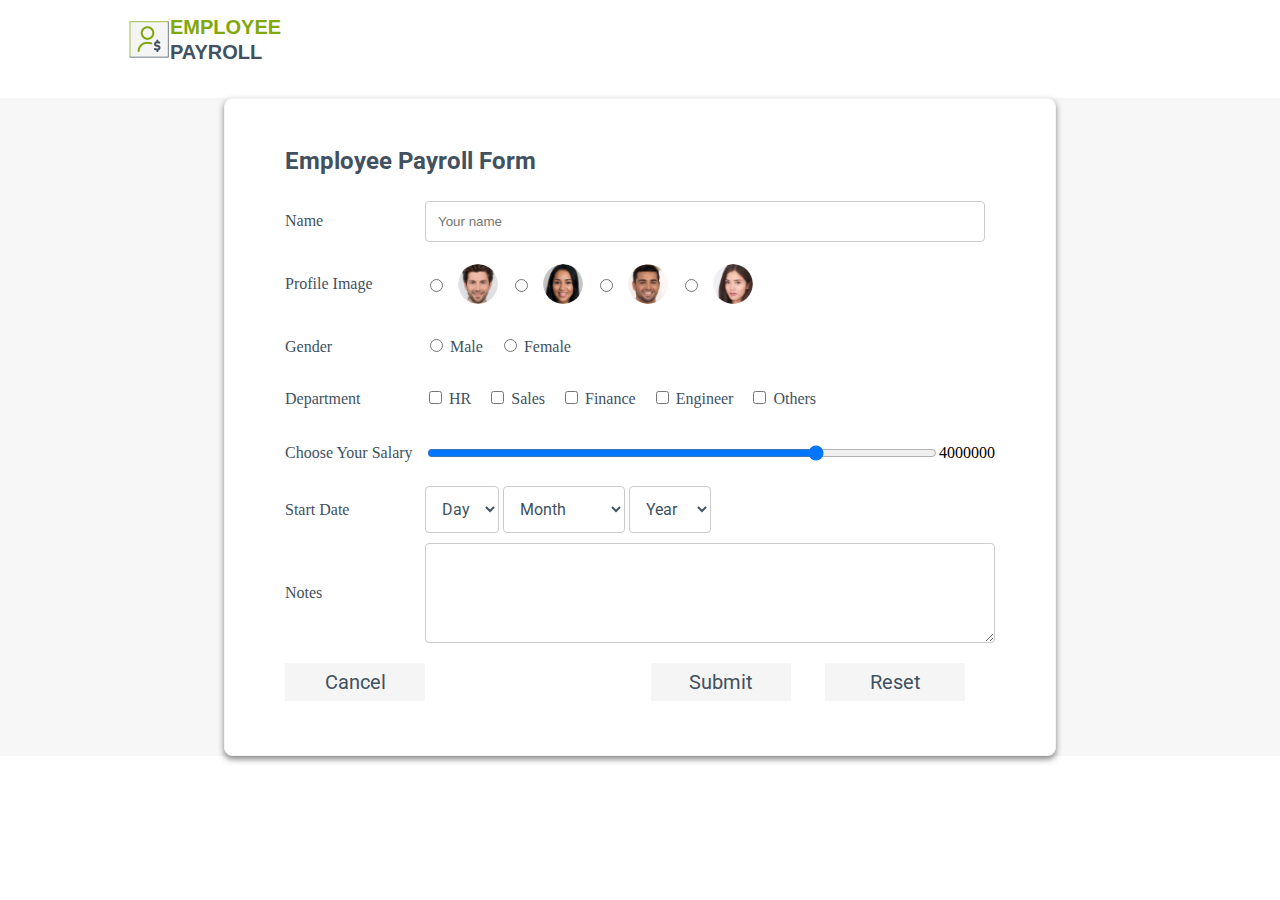
<file: EmployeePayroll/pages/index.html>
<!--
    Ability to create an Employee Payroll Form UI 
-->

<!DOCTYPE html>
<html lang="en">
    <head>
        <meta charset="UTF-8">
        <meta name="viewport" content="width=device-width, initial-scale=1.0">
        <link href="https://fonts.googleapis.com/css2?family=Roboto:wght@300;400;500;600&display=swap" rel="stylesheet">
        <link rel="stylesheet" href="../css/style.css">
        <title>Employee payroll form</title>
        <!--UC 8-->
        <script src="../js/validate.js"></script>
        <!--UC 9-->
        <script src="../js/EmployeePayrollData.js"></script>
    </head>
    <body>
        <!--Uc 1-->
        <header class="header-content header">
            <div class="logo-content">
                <img src="../assets/images/logo.png" alt="">
                <div>
                    <span class="emp-text">EMPLOYEE</span><br>
                    <span class="emp-text emp-payroll">PAYROLL</span><br>
                </div>
            </div>
        </header>
        <br>
        <div class="form-content">
            <!--UC 2-->
            <form class="form" action="#" onreset="resetForm()" onsubmit="save()">
                <div class="form-head">
                    Employee Payroll Form
                </div>
                <div class="row-content">
                    <label class="label text" for="name">Name</label>
                    <input class="input" type="text" id="name" name="name" placeholder="Your name" required>
                    <!--UC 10-->
                    <error-output class="text-error" for="text"></error-output>
                </div>
                <!--UC 3-->
                <div class="row-content">
                    <label class="label text" for="profile">Profile Image</label>
                    <div class="profile-radio-content">
                        <label>
                            <input type="radio" id="profile1" name="profile" value="../assets/profile-images/Ellipse -3.png">
                            <img class="profile" id="image1" src="../assets/profile-images/Ellipse -3.png">
                        </label>
                        <label>
                            <input type="radio" id="profile2" name="profile" value="../assets/profile-images/Ellipse 1.png">
                            <img class="profile" id="image2" src="../assets/profile-images/Ellipse 1.png">
                        </label>
                        <label>
                            <input type="radio" id="profile3" name="profile" value="../assets/profile-images/Ellipse -8.png">
                            <img class="profile" id="image3" src="../assets/profile-images/Ellipse -8.png">
                        </label>
                        <label>
                            <input type="radio" id="profile4" name="profile" value="../assets/profile-images/Ellipse -7.png">
                            <img class="profile" id="image4" src="../assets/profile-images/Ellipse -7.png">
                        </label>
                    </div>
                </div>
                <!--UC 4-->
                <div class="row-content">
                    <label class="label text" for="gender">Gender</label>
                    <div>
                        <input type="radio" id="male" name="gender" value="male">
                        <label class="text" for="male">Male</label>
                        <input type="radio" id="female" name="gender" value="female">
                        <label class="text" for="female">Female</label>
                    </div>
                </div>
                <div class="row-content">
                    <label class="label text" for="department">Department</label>
                    <div>
                        <input class="checkbox" type="checkbox" id="hr" name="department" value="HR">
                        <label class="text" for="hr">HR</label>
                        <input class="checkbox" type="checkbox" id="sales" name="department" value="Sales">
                        <label class="text" for="sales">Sales</label>
                        <input class="checkbox" type="checkbox" id="finance" name="department" value="Finance">
                        <label class="text" for="finance">Finance</label>
                        <input class="checkbox" type="checkbox" id="engineer" name="department" value="Engineer">
                        <label class="text" for="engineer">Engineer</label>
                        <input class="checkbox" type="checkbox" id="others" name="department" value="Others">
                        <label class="text" for="others">Others</label>
                    </div>
                </div>
                <div class="row-content">
                    <label class="label text" for="salary">Choose Your Salary</label>
                    <input class="input" type="range" name="salary" id="salary" min="300000" max="5000000" step="100" value="4000000" required>
                    <output class="salary-output" for="salary">4000000</output>
                </div>
                <!--UC 5-->
                <div class="row-content">
                    <label class="label text" for="startDate">Start Date</label>
                    <div id="date">
                        <select id="day" name="Day">
                            <option value="Day">Day</option>
                            <option value='01'>01</option>
                            <option value='02'>02</option>
                            <option value='03'>03</option>
                            <option value='04'>04</option>
                            <option value='05'>05</option>
                            <option value='06'>06</option>
                            <option value='07'>07</option>
                            <option value='08'>08</option>
                            <option value='09'>09</option>
                            <option value='10'>10</option>
                            <option value='11'>11</option>
                            <option value='12'>12</option>
                            <option value='13'>13</option>
                            <option value='14'>14</option>
                            <option value='15'>15</option>
                            <option value='16'>16</option>
                            <option value='17'>17</option>
                            <option value='18'>18</option>
                            <option value='19'>19</option>
                            <option value='20'>20</option>
                            <option value='21'>21</option>
                            <option value='22'>22</option>
                            <option value='23'>23</option>
                            <option value='24'>24</option>
                            <option value='25'>25</option>
                            <option value='26'>26</option>
                            <option value='27'>27</option>
                            <option value='28'>28</option>
                            <option value='29'>29</option>
                            <option value='30'>30</option>
                            <option value='31'>31</option>
                        </select>
                        <select id="month" name="Month">
                            <option value="Month">Month</option>
                            <option value='01'>January</option>
                            <option value='02'>February</option>
                            <option value='03'>March</option>
                            <option value='04'>April</option>
                            <option value='05'>May</option>
                            <option value='06'>June</option>
                            <option value='07'>July</option>
                            <option value='08'>August</option>
                            <option value='09'>September</option>
                            <option value='10'>October</option>
                            <option value='11'>November</option>
                            <option value='12'>December</option>
                        </select>
                        <select id="year" name="Year">
                            <option value="Year">Year</option>
                            <option value='2021'>2021</option>
                            <option value='2020'>2020</option>
                            <option value='2019'>2019</option>
                            <option value='2018'>2018</option>
                            <option value='2017'>2017</option>
                            <option value='2016'>2016</option>
                        </select>
                    </div>
                    <!--UC 10-->
                    <error-output class="date-error" for="text"></error-output>
                </div>  
                <!--UC 6-->
                <div class="row-content">
                    <label class="label text" for="notes">Notes</label>
                    <textarea id="notes" class="input" name="Notes" style="height:100px;"></textarea>
                </div>   
                <div class="buttonParent">
                    <a href="../pages/homePage.html" class="resetButton button cancelButton">Cancel</a>
                    <div class="submit-reset">
                        <button type="submit" class="button submitButton" id="submitButton">Submit</button>
                        <button type="reset" class="resetButton button" id="resetButton">Reset</button>
                    </div>
                </div> 
            </form>    
        </div>  
    </body>
</html>
</file>
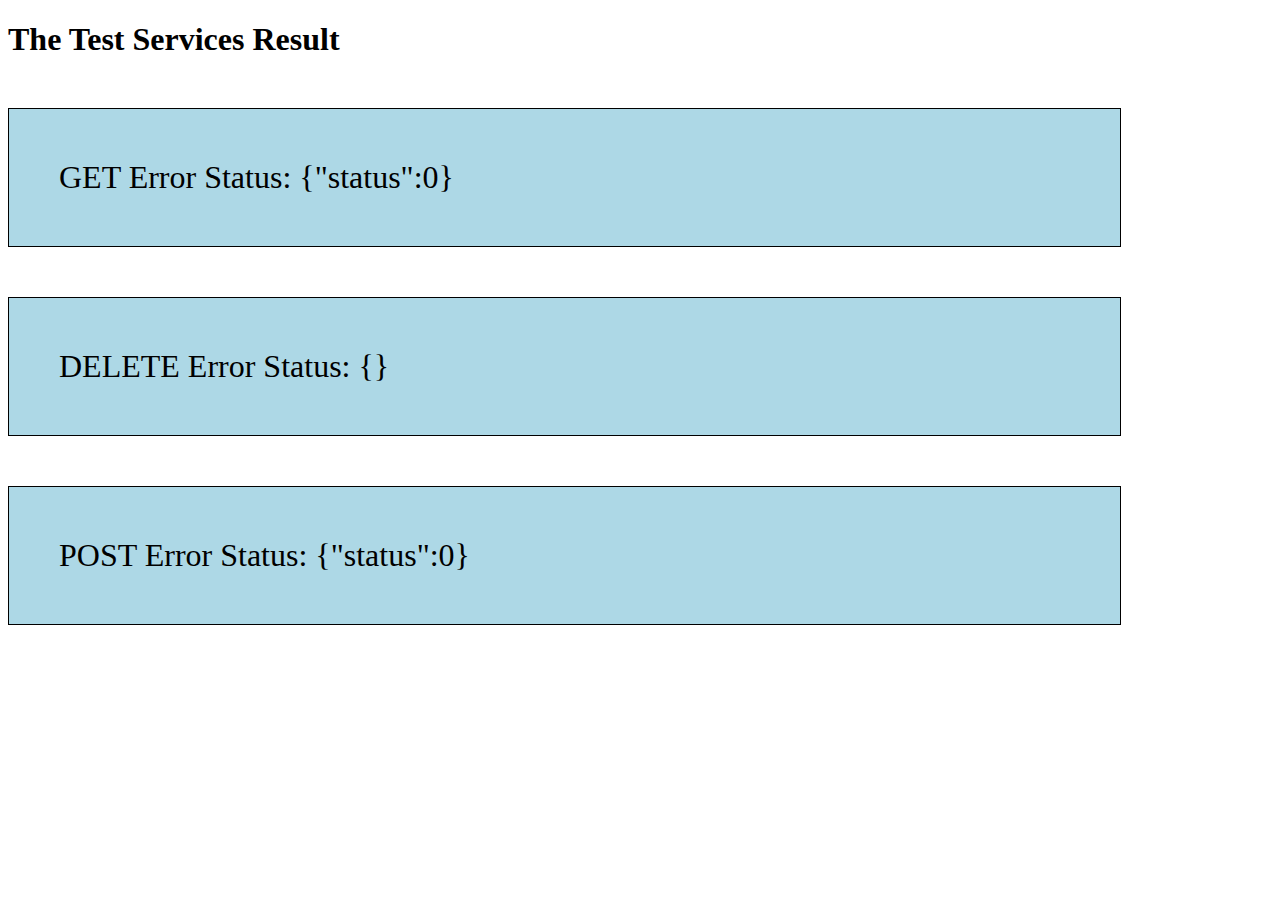
<file: EmployeePayroll/pages/testpage.html>
<!--
    Create a simple html file to test the REST services with JSON Server using Promise for Employee Payroll Service

    @author : SAYANI KOLEY
    @since: 04.08.2021
-->

<!DOCTYPE html>
<html lang="en">
    <head>
        <meta charset="UTF-8">
        <meta name="viewport" content="width=device-width,initial-scale=1.0">
        <title>Test Ajax Services</title>
        <style>
            .body {
                margin: auto;
            }
            div {
                border: 1px solid black;
                background-color: lightblue;
                padding: 50px;
                width: 80%;
                font-size: xx-large;
                margin-top: 50px;
            }
        </style>
        <script src="../services/httpServices.js"></script>
    </head>
    <body>
        <h1>The Test Services Result</h1>
        <div id="get_services"></div>
        <div id="delete_services"></div>
        <div id="post_services"></div>
        <script>
            const getElem = document.querySelector("#get_services");
            const getURL = "http://127.0.0.1:3000/EmployeePayrollDB/1";
            makeServiceCall("GET", getURL, true) 
                .then(responseText => {
                    getElem.textContent = "Get User Data: " +responseText;
                })
                .catch(error => { 
                    getElem.textContent = "GET Error Status: "+JSON.stringify(error);
                });

            const deleteElem = document.querySelector("#delete_services");
            const deleteURL = "http://127.0.0.1:3000/EmployeePayrollDB/3";
            makeServiceCall("DELETE", deleteURL, false) 
                .then(responseText => {
                    deleteElem.textContent = "DELETE Data: " +responseText;
                })
                .catch(error => {
                    deleteElem.textContent = "DELETE Error Status: "+JSON.stringify(error);
                });

            const empPayrollData = 
            {
                _name: "Amarpa Shashanka Keerthi Kumar",
                _gender: "female",
                _department: [
                    "Sales"
                ],
                _salary: "400000",
                _startDate: "29 Oct 2019",
                _note: "",
                _profilePic: "../assets/profile-images/Ellipse -1.png",
            };
            const postElem = document.querySelector("#post_services");
            const postURL = "http://127.0.0.1:3000/EmployeePayrollDB";
            const emplData = {"name": "Harry","salary":"5000"};
            makeServiceCall("POST", postURL, true, empPayrollData) 
                .then(responseText => {
                    postElem.textContent = "New User Data: " +responseText;
                })
                .catch(error => {
                    postElem.textContent = "POST Error Status: "+JSON.stringify(error);
                });
        </script>
    </body>
</html>
</file>
<file: EmployeePayroll/css/style.css>
body {
    margin: 0;
    height: 100%;
}

.header {
    padding: 15px 0;
    background-color: #fff;
}

.header-content {
    display: flex;
    flex-direction: row;
    justify-content: center;
    align-items: center;
    border: 0px solid green;
}

.logo-content {
    display: flex;
    flex-direction: row;
    align-items: center;
    border: 0px solid green;
    width: 80%;
}

.logo-content-img {
    border: solid 0px #42515f;
}

.emp-text {
    font: normal normal bold 20px/25px Montserrat;
    font-family: "Montserrat", sans-serif;
    letter-spacing: 0px;
    color: #82a70c;
    text-transform: capitalize;
}

.emp-payroll {
    color: #42515f;
}

* {
    box-sizing: border-box;
}

.form-content {
    min-height: calc(100% - 80px);
    background-color: #f7f7f7;
    display: flex;
    justify-content: center;
    align-items: center;
    border: 0px solid green;
}

.form {
    width: 65%;
    padding: 44px 60px;
    background: #fff 0% 0% no-repeat padding-box;
    box-shadow: 0px 3px 6px grey;
    border: 1px solid #f5f5f5;
    border-radius: 8px;
    opacity: 1;
}

.form-head {
    font: normal normal bold 24px/37px Roboto;
    letter-spacing: 0px;
    color: #42515f;
    text-transform: capitalize;
    opacity: 1;
    padding-bottom: 20px;
}

.row-content {
    display: flex;
    flex-direction: row;
    margin-bottom: 10px;
    align-items: center;
    border: 0px solid green;
}

.label {
    min-width: 140px;
}

label {
    padding: 12px 12px 12px 0;
    display: inline-block;
}

.text {
    font-size: 16px;
    color: #42515f;
    opacity: 1;
    font-family: Robonto;
}

.input {
    width: 100%;
    padding: 12px;
    border: 1px solid #ccc;
    border-radius: 4px;
    resize: vertical;
}

.profile-radio-content {
    display: flex;
    flex-direction: row;
}

.profile-radio-content > label {
    display: flex;
    flex-direction: row;
    align-items: center;
}

.profile {
    width: 40px;
    border-radius: 50%;
    margin-left: 12px;
}

select {
    padding: 12px;
    border: 1px solid #ccc;
    border-radius: 4px;
    resize: vertical;
    font: normal normal normal 16px Roboto;
    letter-spacing: 0px;
    color: #42515f;
    background-color: transparent;
}

.buttonParent {
    display: flex;
    margin-bottom: 10px;
    justify-content: space-between;
    margin-top: 20px;
}

.button {
    font-size: 20px;
    font-family: Roboto;
    letter-spacing: 0px;
    color: #42515f;
    opacity: 1;
    background: transparent;
    border: none;
    font-weight: 400;
    min-width: 140px;
    padding: 7px 7px;
    border: 1px solid #707070;
    cursor: pointer;
}

.submitButton {
    border: none;
    background-color: #f5f5f5;
    margin-right: 30px;
}

.resetButton {
    border: none;
    background-color: #f5f5f5;
    margin-right: 30px;
}

.cancelButton {
    border: none;
    background-color: #f5f5f5;
    margin-right: 30px;
    text-decoration: none;
    text-align: center;
}

@media only screen and (max-width: 960px) {
    .cancelButton {
        margin-left: 0px;
    }
    .form {
        width: 85%;
        padding: 44px 20px;
    }
}

@media only screen and (max-width: 600px) {
    .form {
        margin-top: 10px;
    }
    .row {
        flex-direction: column;
    }
    .uploadButton {
        justify-content: flex-start;
    }
    .profile-radio-button {
        flex-flow: wrap;
    }
    .submit-reset {
        width: 100%;
        display: flex;
        flex-grow: 1;
        flex-direction: row-reverse;
        justify-content: space-between;
        margin-bottom: 20px;
    }
    .submitButton {
        margin: 0;
    }
    .buttonParent {
        flex-direction: column-reverse;
        align-items: flex-start;
    }
}

error-output {
    margin-left: 10px;
    font-size: 12px;
    font-style: italic;
    color: red;
}
</file>
